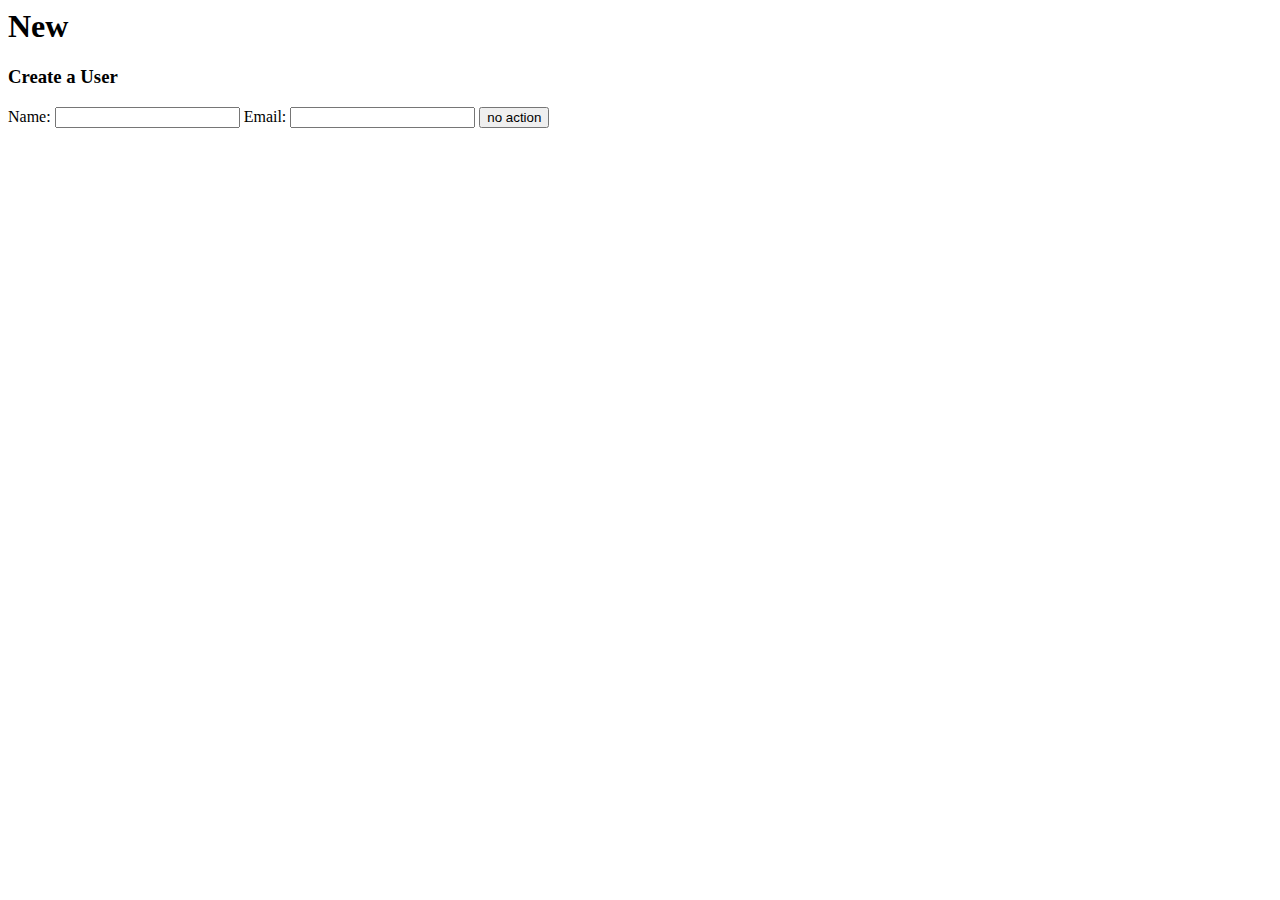
<file: templates/dojos.html>
<html>

<head>
    <title>Form Test Index</title>
</head>

<body>
    <h1>New</h1>
    <h3>Create a User</h3>
    <!-- read on to learn about form actions, we'll talk about the method in a later section -->
    <form action='' method='post'>
        Name: <input type='text' name='name'> Email: <input type='text' name='email'>
        <input type='submit' value='no action'>
    </form>
</body>

</html>
</file>
